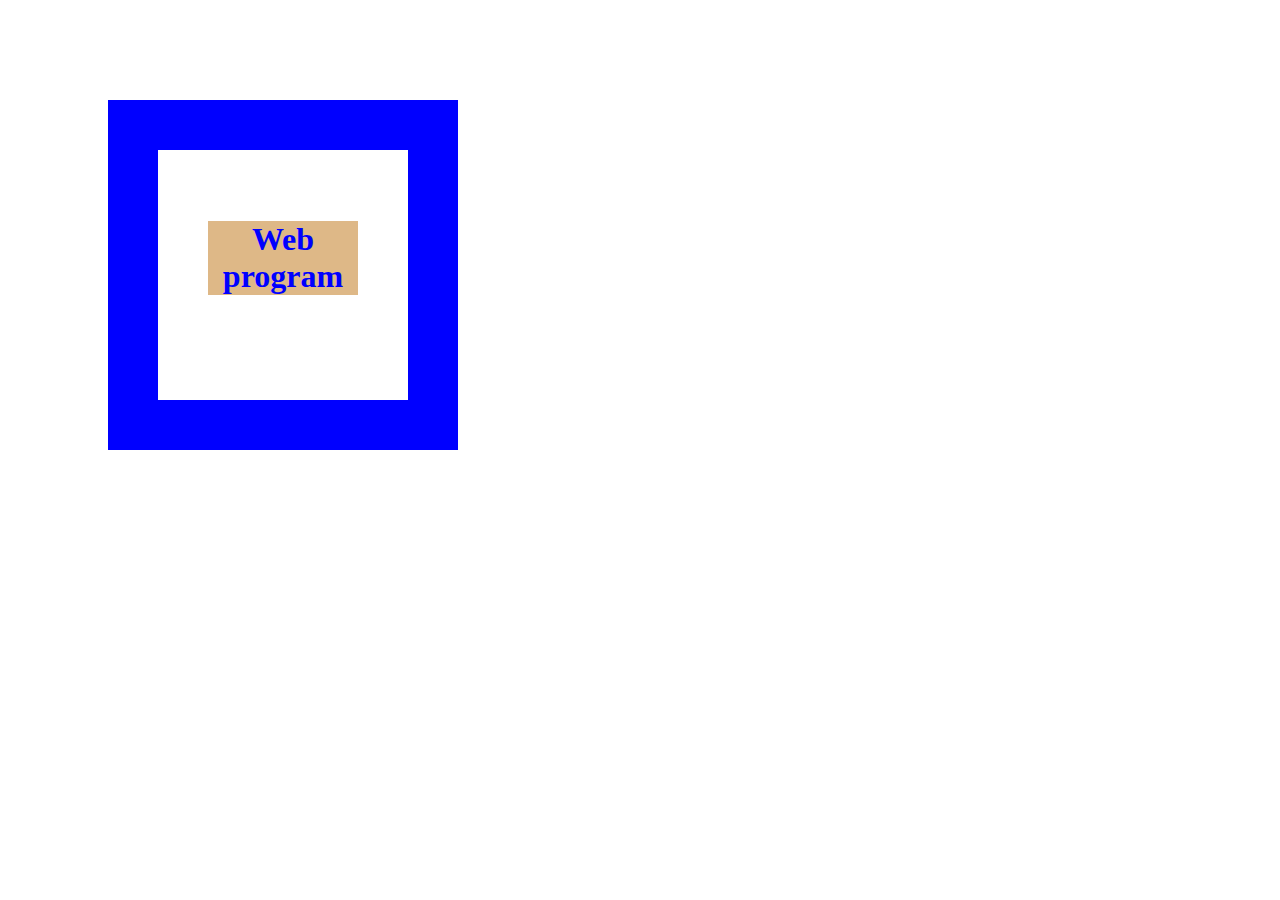
<file: index.html>
<!DOCTYPE html>
<html lang="en">
<head>
    <meta charset="UTF-8">
    <meta http-equiv="X-UA-Compatible" content="IE=edge">
    <meta name="viewport" content="width=device-width, initial-scale=1.0">
    <link rel="stylesheet" href="css.css">
    <title>Document</title>
</head>
<body>
        <div class="a">
            <h1>Web program</h1>
        </div>
    
</body>
</html>
</file>
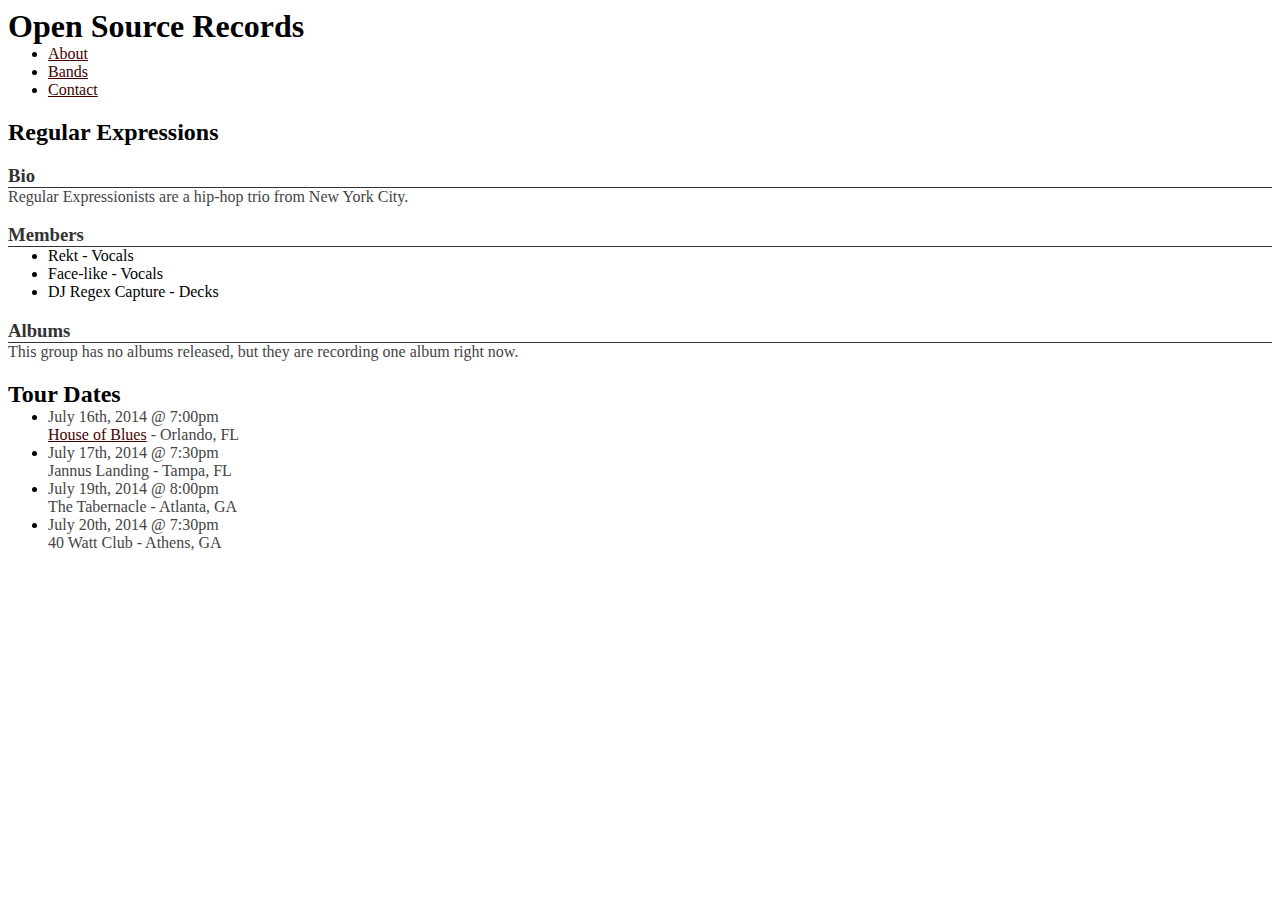
<file: boxmodel2.html>
<!DOCTYPE html>
<html lang="en">
<head>
    <meta charset="UTF-8">
    <meta http-equiv="X-UA-Compatible" content="IE=edge">
    <meta name="viewport" content="width=device-width, initial-scale=1.0">
    <link rel="stylesheet" href="boxmodel2.css">
    <title>Document</title>
</head>
<body>
    <h1>Open Source Records</h1>
    <ul>
      <li><a href="about.html">About</a></li>
      <li><a href="bands.html">Bands</a></li>
      <li><a href="contact.html">Contact</a></li>
    </ul>
    <h2>Regular Expressions</h2>
    <h3>Bio</h3>
    <p>Regular Expressionists are a hip-hop trio from New York City.</p>
    <h3>Members</h3>
    <ul>
      <li>Rekt - Vocals</li>
      <li>Face-like - Vocals</li>
      <li>DJ Regex Capture - Decks</li>
    </ul>
    <h3>Albums</h3>
    <p>This group has no albums released, but they are recording one album right now.</p>
    <h2>Tour Dates</h2>
    <ul>
      <li>
        <p>July 16th, 2014 @ 7:00pm</p>
        <p><a href="http://hob.com">House of Blues</a> - Orlando, FL</p>
      </li>
      <li>
        <p>July 17th, 2014 @ 7:30pm</p>
        <p>Jannus Landing - Tampa, FL</p>
      </li>
      <li>
        <p>July 19th, 2014 @ 8:00pm</p>
        <p>The Tabernacle - Atlanta, GA</p>
      </li>
      <li>
        <p>July 20th, 2014 @ 7:30pm</p>
        <p>40 Watt Club - Athens, GA</p>
      </li>
    </ul>
</body>
</html>
</file>
<file: css.css>
h1{
    color: blue;
    background-color: burlywood;
    
}
.a{
    margin: 100px;
    text-align: center;
    border-width: 50px;
    border-color: blue;
    width: 150px;
    height: 150px;
    padding: 50px;
    border-style: solid;
}
</file>
<file: boxmodel2.css>
h1 {
    color: #000000;
    margin: 0;
  }
  h2 {
    color: #000000;
    margin-bottom: 0;
  }
  h3 {
    color: #333333;
    border-bottom: 1px solid;
    margin-bottom: 0;
  }
  li{
    margin: 0;
  }
  ul{
    margin: 0;
  }
  p {
    color: #444444;
    margin: 0;
  }
  a {
    color: #440000;
  }
</file>
